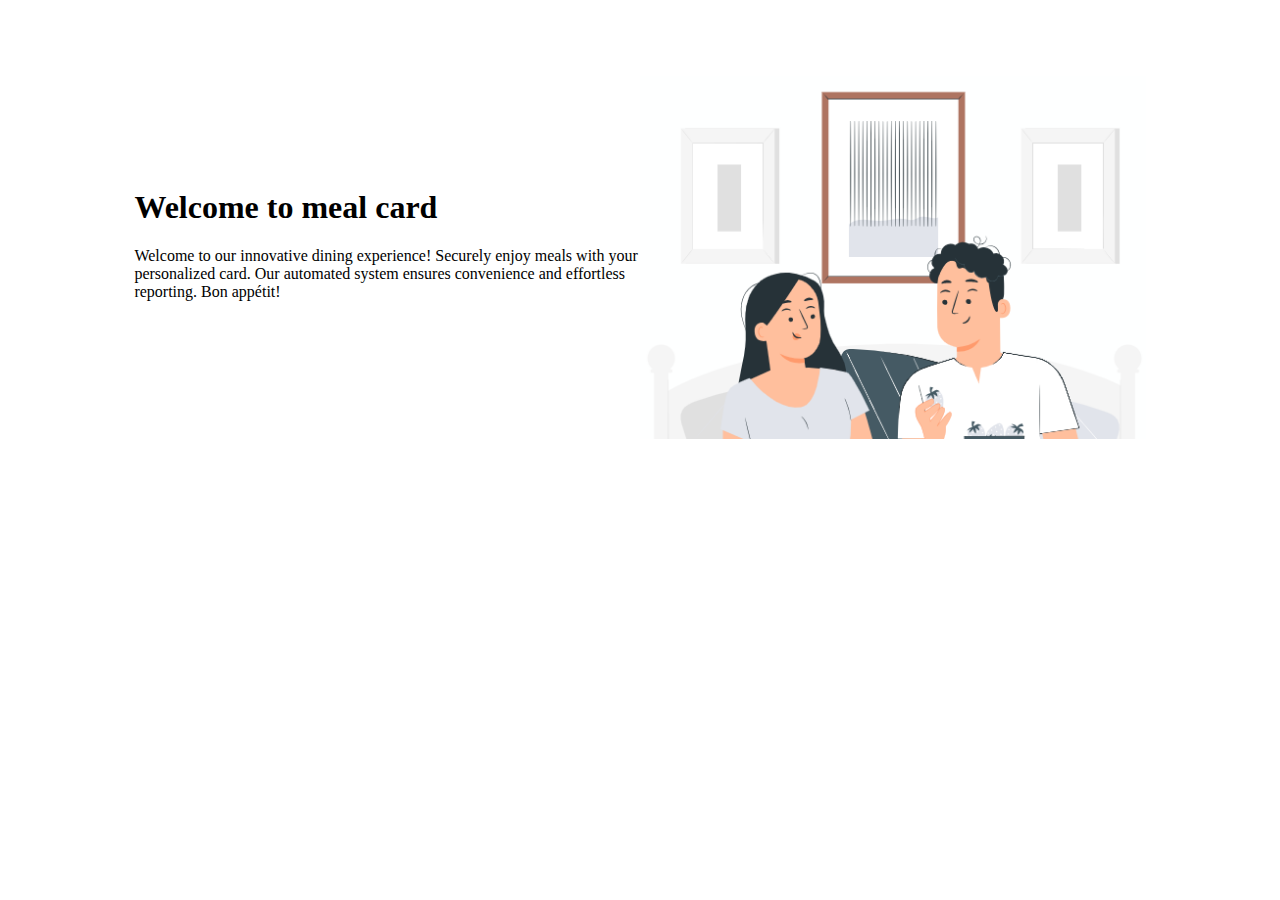
<file: DAY 4/challenge1/index.html>
<html lang="en">
<head>
    <meta charset="UTF-8">
    <meta name="viewport" content="width=device-width, initial-scale=1.0">
    <title>home</title>
    <link rel="stylesheet" href="./style.css">
</head>
<body>

    <div class="row">
        <div class="welcame">
            <div class="t">    
                   <h1>Welcome to meal card</h1>
            <p>Welcome to our innovative dining experience! Securely enjoy meals with your personalized card. Our automated system ensures
                 convenience and effortless reporting. Bon appétit!</p>
       </div>
      </div>
        <div class="pic">
            <img src="./images/Screenshot 2024-04-04 110341.png" alt="" class="img">
        </div>
    </div>
    
</body>
</html>
</file>
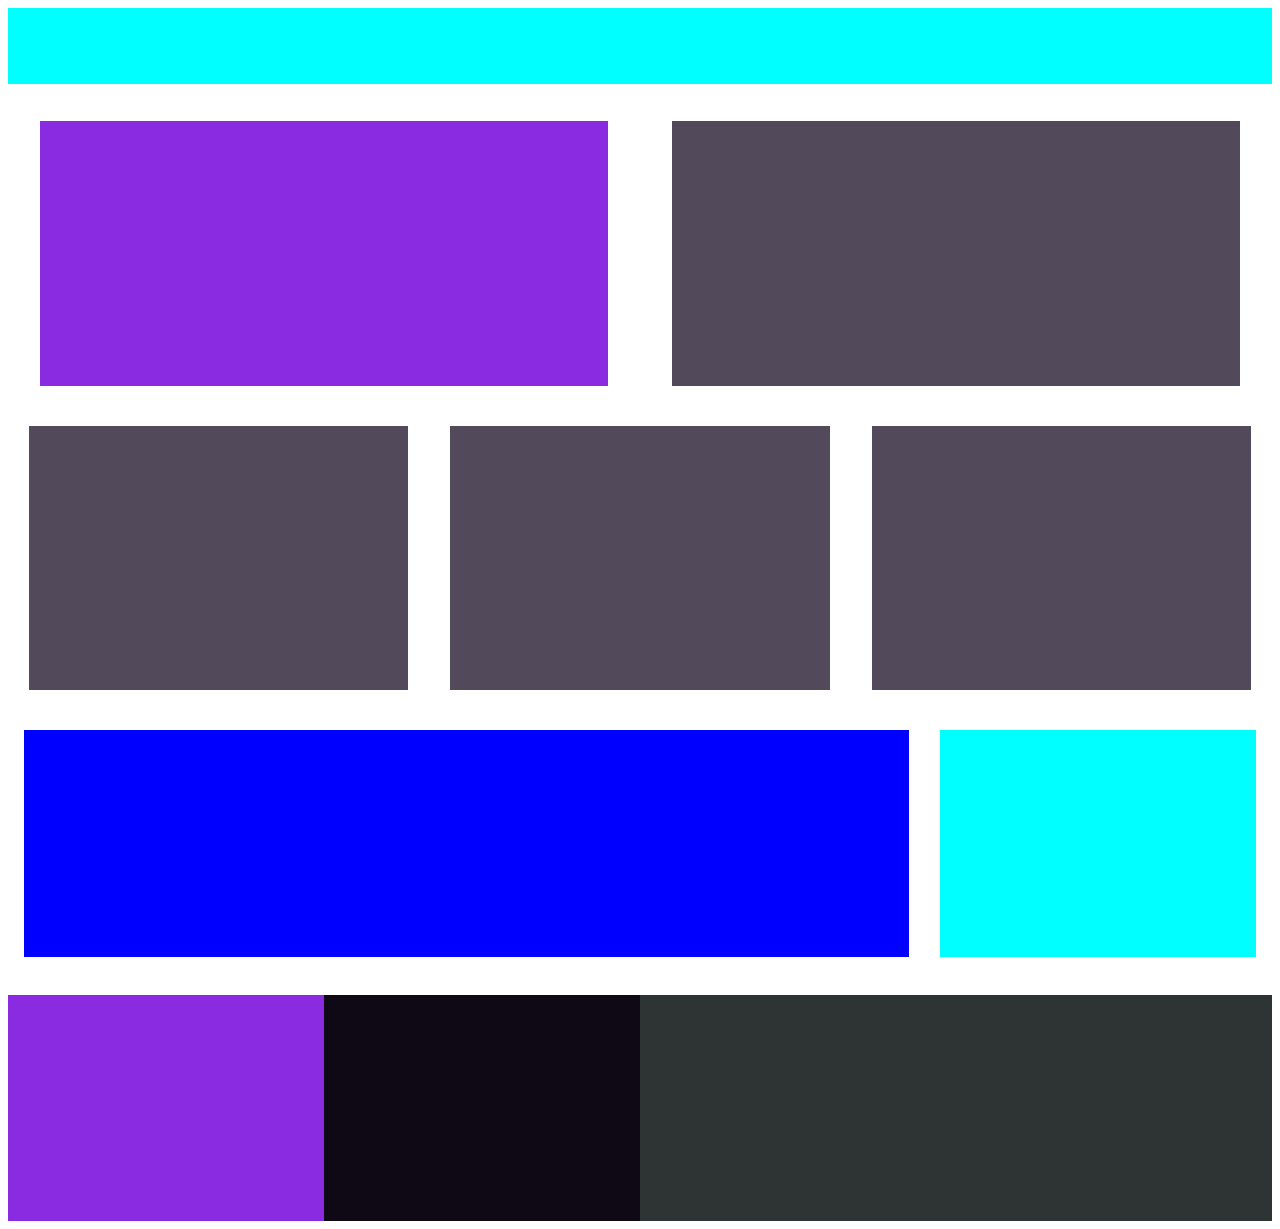
<file: DAY 4/practice1/index.html>
<html lang="en">
<head>
    <title>home page</title>
    <link rel="stylesheet" href="./style.css">
</head>
<body>
    <!-- header row -->
    <div class="row0">
        <div class="header"></div>
    </div>

     <!--  row 1 -->
     <div class="row1">
        <div class="d1"></div>
        <div class="d2"></div>
    </div>
    <!-- row 2 -->
    <div class="row2">
        <div class="div1"></div>
        <div class="div2"></div>
        <div class="div3"></div>
    </div>
    <!-- row 3 -->
    <div class="row3">
        <div class="large"></div>
        <div class="small"></div>
    </div>
    <!-- row 4 -->

    <div class="row4">
        <div class="left">
            <!-- inside row -->
            <div class="rowx">
                <div class="x1"></div>
                <div class="x2"></div>
            </div>

        </div>
        <div class="right"></div>
    </div>

    
</body>
</html>
</file>
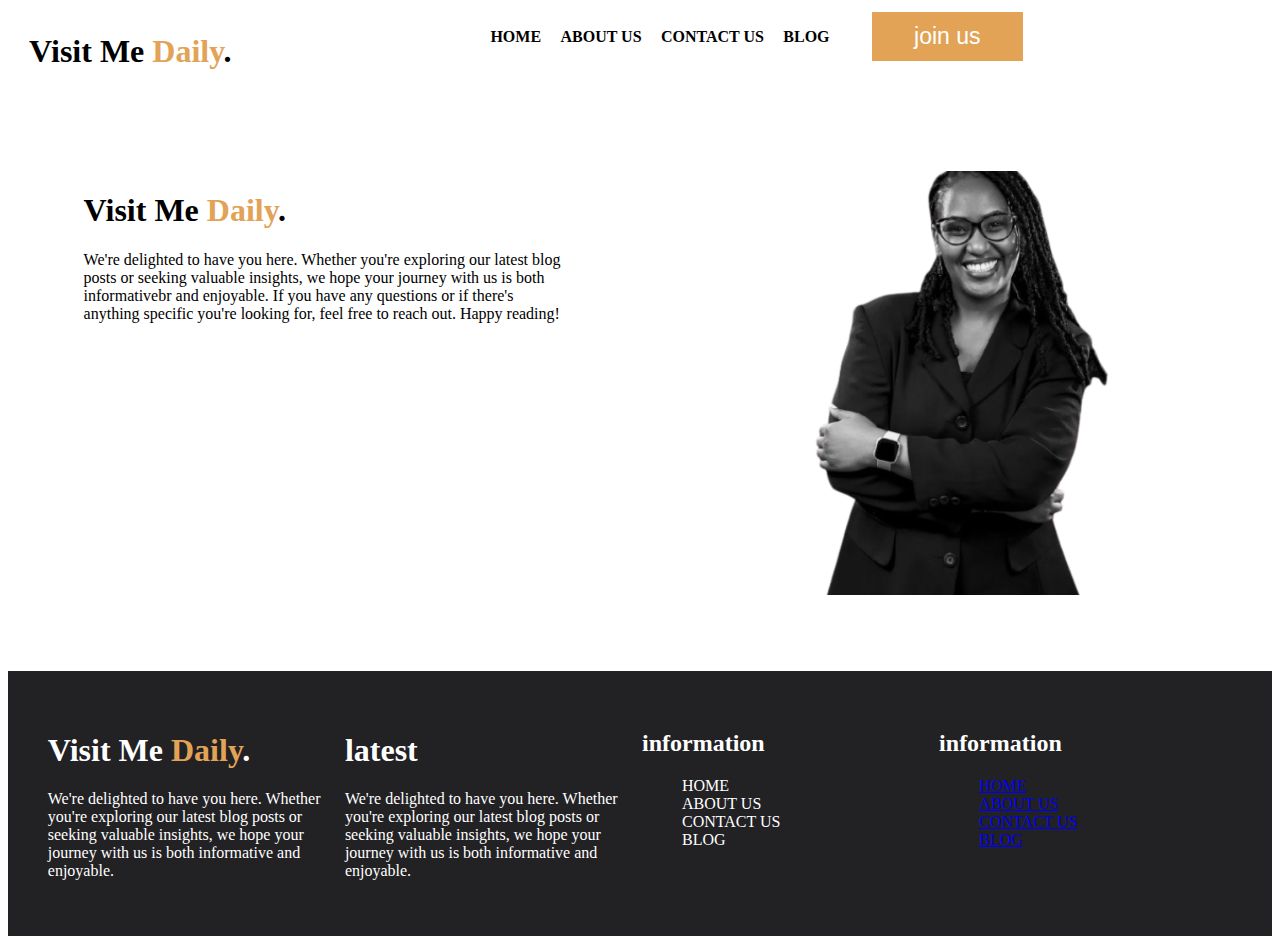
<file: DAY 5/BLOG/index.html>
<html lang="en">
<head>
    <meta charset="UTF-8">
    <meta name="viewport" content="width=device-width, initial-scale=1.0">
    <title>visit me dialy</title>
    <link rel="stylesheet" href="./style.css">
</head>
<body>
    <div class="headercontainer">
        <div class="logo">
            <h1>Visit Me <span class="d">Daily</span>.</h1>
        </div>
        <div class="menu">
            <ul>
                <li><a href="./index.html">HOME</a></li>
                <li><a href="./about.html">ABOUT US</a></li>
                <li><a href="./contact.html">CONTACT US</a></li>
                <li><a href="./blog.html">BLOG</a></li>
            </ul>
        </div>
        <div class="button">
            <button class="btn">join us</button>
        </div>
    </div>


    <div class="contentcontainer">
        <div class="text">
            <h1>Visit Me <span class="d">Daily</span>.</h1>
            <p>
                We're delighted to have you here. Whether you're
exploring our latest blog posts or seeking valuable
insights, we hope your journey with us is both informativebr and enjoyable. If you have any questions or if there's anything
specific you're looking for, feel free to reach out. Happy reading!
            </p>
        </div>
        <div class="image">
            <img src="./images/Screenshot 2024-04-05 105324.png" alt="" class="pic">
        </div>
    </div>
    <!-- footer -->
    <div class="footercontainer" style="background-color: rgb(34, 33, 36);">
        <div class="visit">
            <h1 class="textfooter">Visit Me <span class="d">Daily</span>.</h1>
            <p class="textfooter">We're delighted to have you here. Whether you're exploring our latest blog posts or seeking valuable insights, we hope your journey with us is both informative and enjoyable.</p>
        </div>
        <div class="latest">
            <h1 class="textfooter">latest</h1>
            <p class="textfooter">We're delighted to have you here. Whether you're exploring our latest blog posts or seeking valuable insights, we hope your journey with us is both informative and enjoyable.</p>
        </div>
        <div class="information">
            <h2 class="textfooter">information </h2>
            <ol>
                <li><a href="./index.html">HOME</a></li>
                <li><a href="./about.html">ABOUT US</a></li>
                <li><a href="./contact.html">CONTACT US</a></li>
                <li><a href="./blog.html">BLOG</a></li>
            </ol>
        </div>
        <div class="address">
            <h2 class="textfooter">information </h2>
            <ol>
                <li><a href="./index.html">HOME</a></li>
                <li><a href="./about.html">ABOUT US</a></li>
                <li><a href="./contact.html">CONTACT US</a></li>
                <li><a href="./blog.html">BLOG</a></li>
            </ol>
        </div>
    </div>
</body>
</html>
</file>
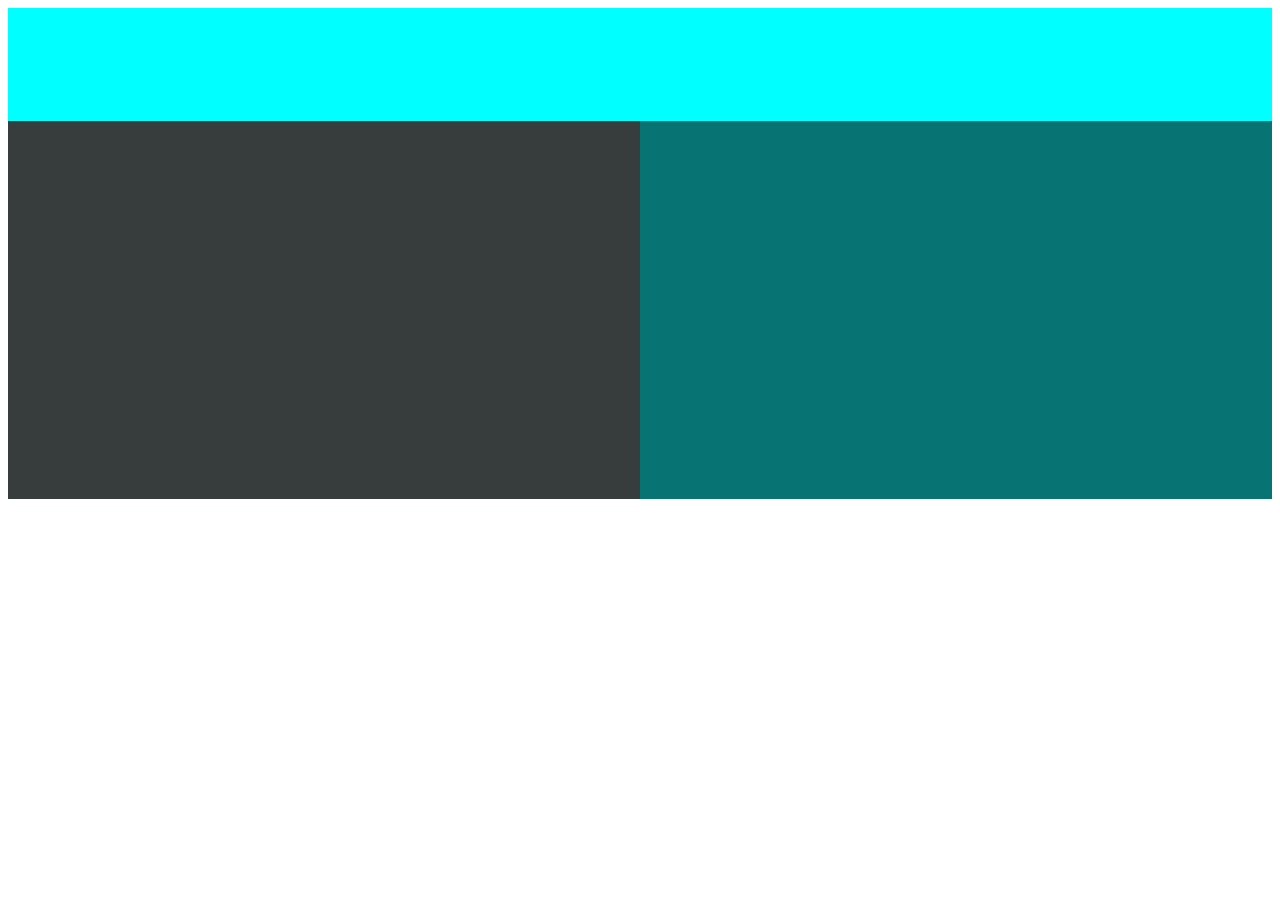
<file: DAY 3/contact.html>
<html lang="en">
<head>
    <meta charset="UTF-8">
    <meta name="viewport" content="width=device-width, initial-scale=1.0">
    <title>Document</title>
    <link rel="stylesheet" href="./style.css">
</head>
<body>
 <div class="header"></div>
 
 <div class="row">
    <div class="text"></div>
    <div class="image"></div>
  </div>  
</body>
</html>
</file>
<file: DAY 4/challenge1/style.css>
.welcame{
    /* background-color: blue; */
    width: 40%;
    /* height: 80vh; */
    /* padding: 3cm; */
}
.t{
    margin-top: 3cm;
}
.pic{
    background-color: rgb(94, 94, 134);
    width: 40%;
    /* height: 80vh; */
}
.row{
    display: flex;
    justify-content: center;
    margin-top: 2cm;
}
.img{
    width: 100%;
}
/* responsivenes */
@media screen and (max-width:786px){
   .row{
     flex-direction: column;
   }
   .welcame,.pic{
    width: 100%;
   }
    
}
</file>
<file: DAY 4/practice1/style.css>
.header{
    background-color: aqua;
    height: 2cm;
    width: 100%;
}
.row0{
    display: flex;
}
.d1{
    background-color: blueviolet;
    height: 7cm;
    width: 45%;
}
.d2{
    background-color: rgb(82, 74, 91);
    height: 7cm;
    width: 45%;
}
.row1{
    display: flex;
    justify-content:space-around;
    margin-top: 1cm;
}
/* row 2 */

.div1,.div2,.div3{
    background-color: rgb(82, 74, 91);
    height: 7cm;
    width: 30%;
    margin: 2px;
}
.row2{
    display: flex;
    justify-content: space-around;
    margin-top: 1cm;
}

.large{
    background-color: blue;
    width: 70%;
    height: 6cm;
}
.small{
    background-color: aqua;
    width: 25%;
    height: 6cm;
}
.row3{
    display: flex;
    justify-content: space-around;
    margin-top: 1cm;
}
.left{
    background-color: rgb(105, 131, 131);
    width: 50%;
    height: 6cm; 
}
.right{
    background-color: rgb(46, 51, 51);
    width: 50%;
    height: 6cm; 
}
.row4{
    display: flex;
    margin-top: 1cm;
}
.x1{
    background-color: blueviolet;
    height: 6cm;
    width: 50%;
}
.x2{
    background-color: rgb(15, 8, 21);
    height: 6cm;
    width: 50%;
}
.rowx{
    display: flex;
}
/* responsiveness */
@media screen and (max-width:786px) {
  .row1{
    flex-direction: column;
  }
  .d1,.d2{
    width: 100%;
  }
    
}
</file>
<file: DAY 5/BLOG/style.css>
.logo,.menu,.button{
    /* background-color: blue; */
    padding: 0.1cm;
    width: 30%;
}
.headercontainer{
    display: flex;
    justify-content: space-around;
}
.d{
    color: rgb(226, 163, 87);
}
.btn{
    background-color: rgb(226, 163, 87);
    color: white;
    width: 4cm;
    /* height: 1cm; */
    font-size: 23px;
    padding: 0.3cm;
    border: 0px;
}
/* row 2 */
.text,.image{
    /* background-color: rgb(115, 115, 184); */
    /* height: 60vh; */
    padding: 2cm;
    width: 45%;
}
.contentcontainer,.footercontainer{
    display: flex;
    justify-content: space-around;
    /* margin-top: 1cm; */
}
.visit,.latest,.information,.address{
    /* background-color: blue; */
    /* height: 50vh; */
    width: 25%;
    margin: 2px;
}
/* MENU CSS */
ul li,ol li{
    list-style: none;
    font-style: bold;
}
.information a{
    color: white;
    text-decoration: none;
}
.textfooter{
    color: white;
}
.menu a{
    text-decoration: none;
    font-style: bold;
    color: black;
    font-weight: bold;
    font-family:Georgia, 'Times New Roman', Times, serif;
}
ul{
    display: flex;
    justify-content: space-between;
}
.menu a:hover{
    color: rgb(205, 171, 61);
}
.pic{
    width: 100%;
}

.footercontainer{
    padding: 1cm;
}







@media screen and (max-width:700px) {
    .headercontainer,.contentcontainer,.footercontainer{
        flex-direction: column;
    }
    .logo,.menu,.button,.text,.image,.visit,.latest,.information,.address{
        width: 100%;
        margin: 3px;
    }
    .menu ul{
        flex-direction: column;

    }
    .menu ul li{
        margin: 0.3cm;
    }
    
}
</file>
<file: DAY 3/style.css>
.header{
    background-color: aqua;
    height: 3cm;
    width: 100%;
}
.text{
    background-color: rgb(55, 61, 61);
    height: 10cm;
    width: 50%;
}
.image{
    background-color: rgb(8, 115, 115);
    height: 10cm;
    width: 50%;
}
.row{
    display: flex;
}
</file>
